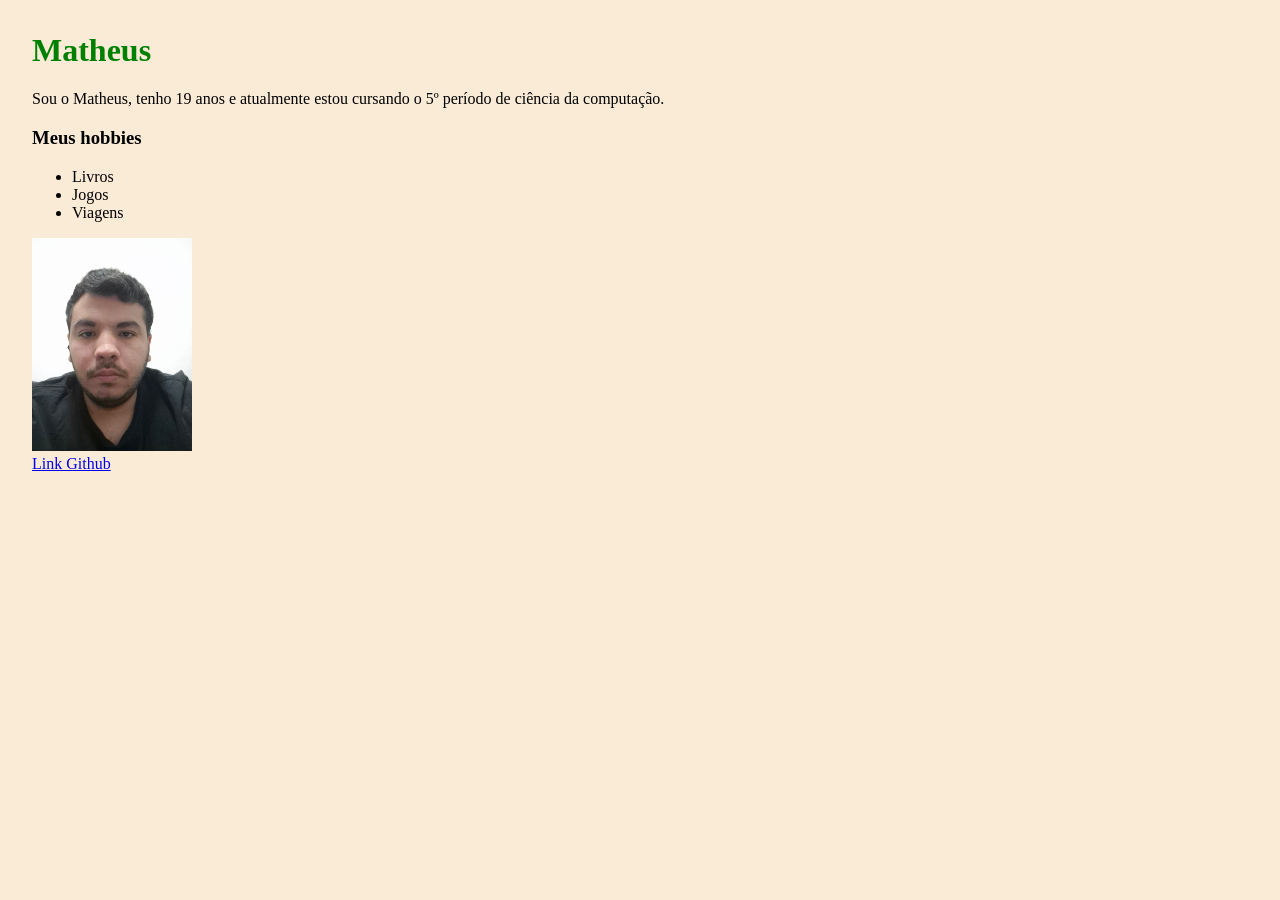
<file: Exercicio1/index.html>
<!DOCTYPE html>
<html>
    <head>
        <title>
            Matheus
        </title>
        <link rel="stylesheet" href="style.css">
    </head>

    <body>
        <div>
            <h1 class="titulo">
            Matheus
            </h1>
        </div>
        
        <div>
            <p>
            Sou o Matheus, tenho 19 anos e atualmente estou cursando o 5º período de ciência da computação.
            </p>
        </div>
        
        <div>
            <h3>Meus hobbies</h3>

            <ul>
                <li>
                    Livros
                </li>
                <li>
                    Jogos
                </li>
                <li>
                    Viagens
                </li>
            </ul>
        </div>

        <img src="matheus.jpg">

        <div>
            <a href="https://github.com/zMatheus77">Link Github</a>
        </div>
    </body>
</html>
</file>
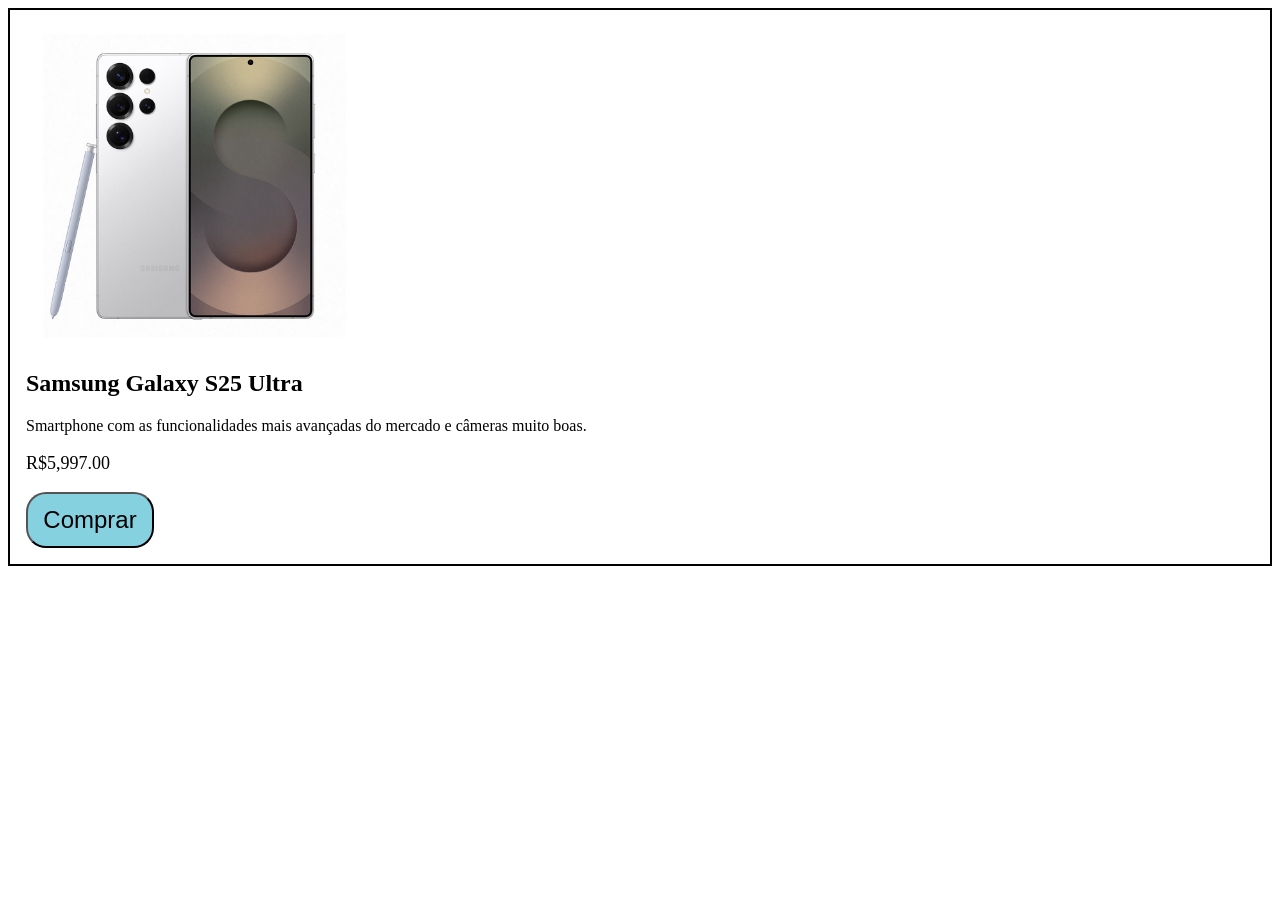
<file: Exercicio2/index.html>
<!DOCTYPE html>
<html>
    <head>
        <title>
            Comprar Smartphone
        </title>
        <link rel="stylesheet" href="style.css">
    </head>

    <body>
        <div id="card">
            <img src="Smartphone.jpg">
            <h2>Samsung Galaxy S25 Ultra</h2>
            <p>Smartphone com as funcionalidades mais avançadas do mercado e câmeras muito boas.</p>
            <p class="preco">R$5,997.00</p>
            <button class="butao">Comprar</button>
        </div>
    </body>
</html>
</file>
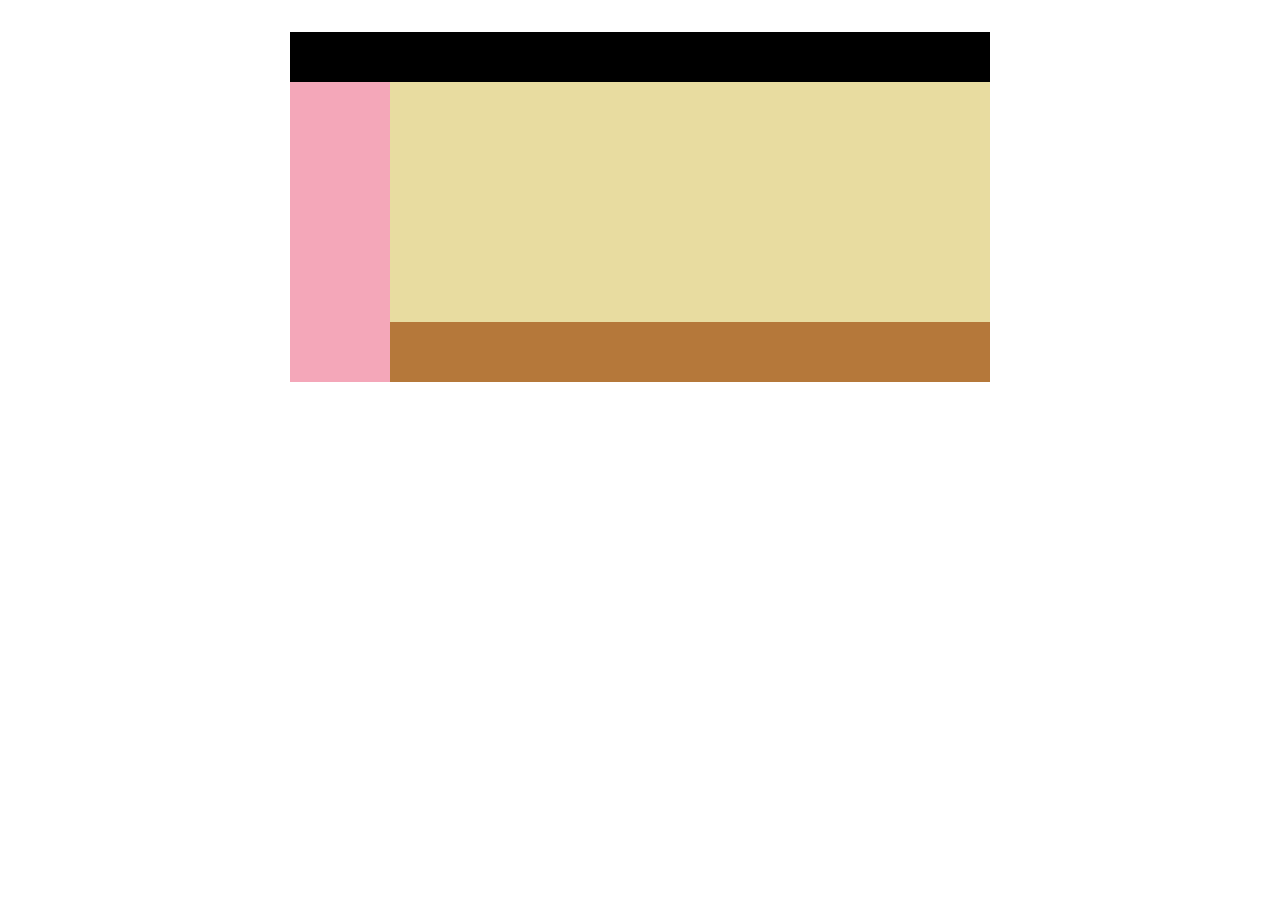
<file: Exercicio3/index.html>
<!DOCTYPE html>
<html>
    <head>
        <title>Layout Flexbox</title>
        <link rel="stylesheet" href="style.css">
    </head>

    <body>
        <div class="container">
            <div class="header"></div>
            <div class="meio">
                <div class="sidebar"></div>
                <div class="conteudo">
                    <div class="principal"></div>
                    <div class="rodape-meio"></div>
                </div>
            </div>
        </div>
    </body>
</html>
</file>
<file: Exercicio1/style.css>
body{
    background-color:antiquewhite;
    margin: 2rem;
}

.titulo{
    color: green;
}

img{
    width: 10rem;
}
</file>
<file: Exercicio2/style.css>
img{
    width: 20rem;
}

.butao{
    background-color: rgb(133, 209, 224);
    font-size: x-large;
    color: rgb(0, 0, 0);
    width: 8rem;
    height: 3.5rem;
    border-radius: 20px;
}

.preco{
    font-size: large;
}

#card{
    border: 2px solid black;
    padding: 1rem;
}
</file>
<file: Exercicio3/style.css>
*{
    margin: 0;
    padding: 0;
    box-sizing: border-box;
}

body{
    background-color: #fff;
    padding: 2rem;
}

.container{
    width: 700px;
    margin: 0 auto;
    display: flex;
    flex-direction: column;
}

.header{
    background-color: #000000;
    height: 50px;
    width: 100%;
}

.meio{
    display: flex;
    flex-direction: row;
}

.sidebar{
    background-color: #f4a7b9;
    width: 100px;
    min-height: 300px;
}

.conteudo{
    display: flex;
    flex-direction: column;
    flex: 1;
}

.principal{
    background-color: #e8dca0;
    flex: 1;
    min-height: 240px;
}

.rodape-meio{
    background-color: #b5783a;
    height: 60px;
}
</file>
